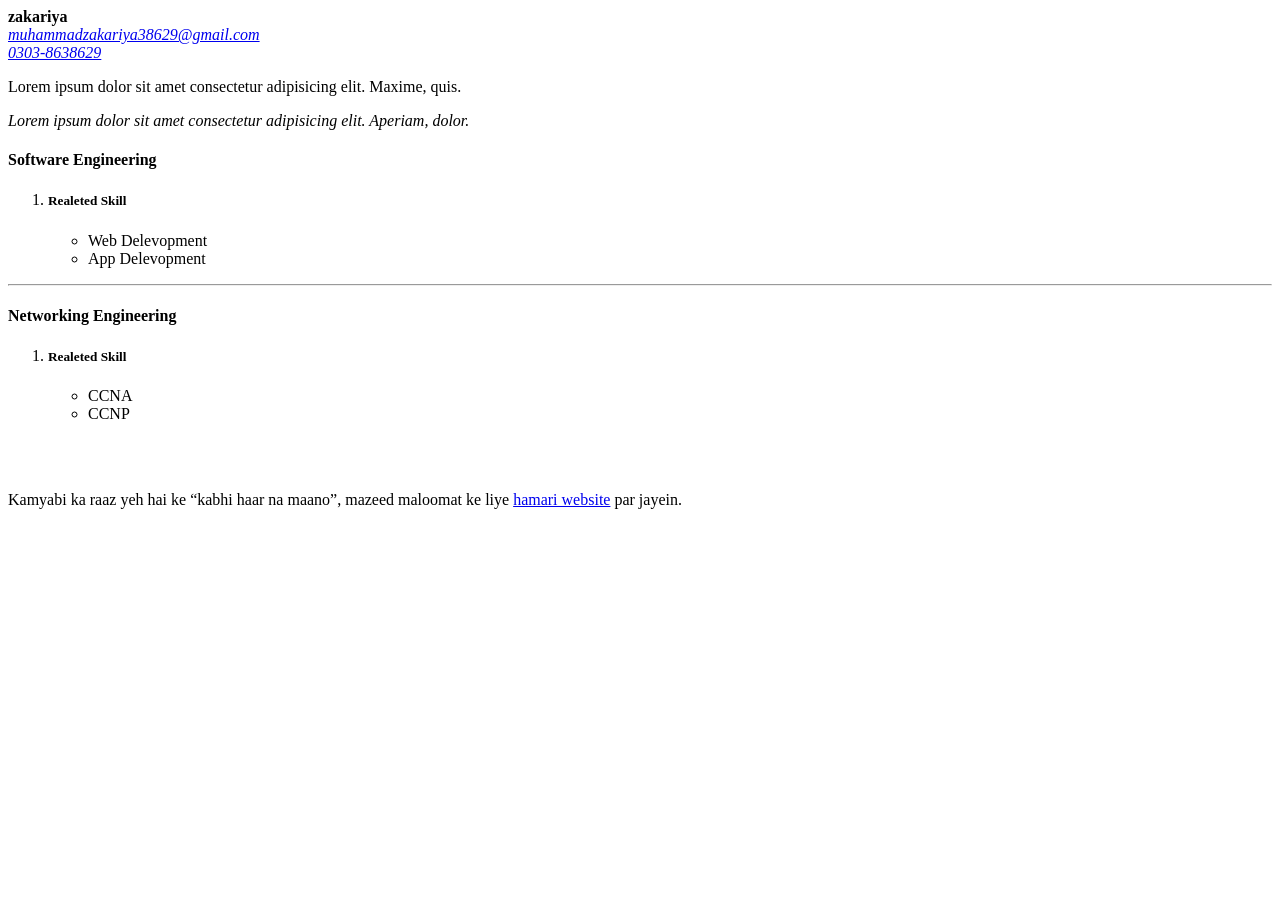
<file: 01-Assignments/1-HTML-Assignments/index.html>
<!DOCTYPE html>
<html lang="en">
<head>
    <meta charset="UTF-8">
    <meta name="viewport" content="width=device-width, initial-scale=1.0">
    <title></title>
</head>
<body>
    <b>zakariya</b>
    <address>
     <a href="mailto:">muhammadzakariya38629@gmail.com</a> <br>
     <a href="tel:">0303-8638629</a>   
    </address>
    <p>Lorem ipsum dolor sit amet consectetur adipisicing elit. Maxime, quis.</p>
    <p><i>Lorem ipsum dolor sit amet consectetur adipisicing elit. Aperiam, dolor.</i></p> 
    <h4>Software Engineering</h4>

     <ol>
        <li><h5>Realeted Skill</h5>
          <ul>  
        <li>Web Delevopment</li>
        <li>App Delevopment</li>
        </ul>
        </li>
     </ol> <hr>
     <h4>Networking Engineering</h4>
   <ol>
        <li><h5>Realeted Skill</h5>
          <ul>  
        <li>CCNA</li>
        <li>CCNP</li>
        </ul>
        </li>
     </ol> <br><br>
     <p>Kamyabi ka raaz yeh hai ke <q cite="href="https://example.com"">kabhi haar na maano</q>, mazeed maloomat ke liye <a href="https://example.com">hamari website</a> par jayein.</p>

</body>
</html>
</file>
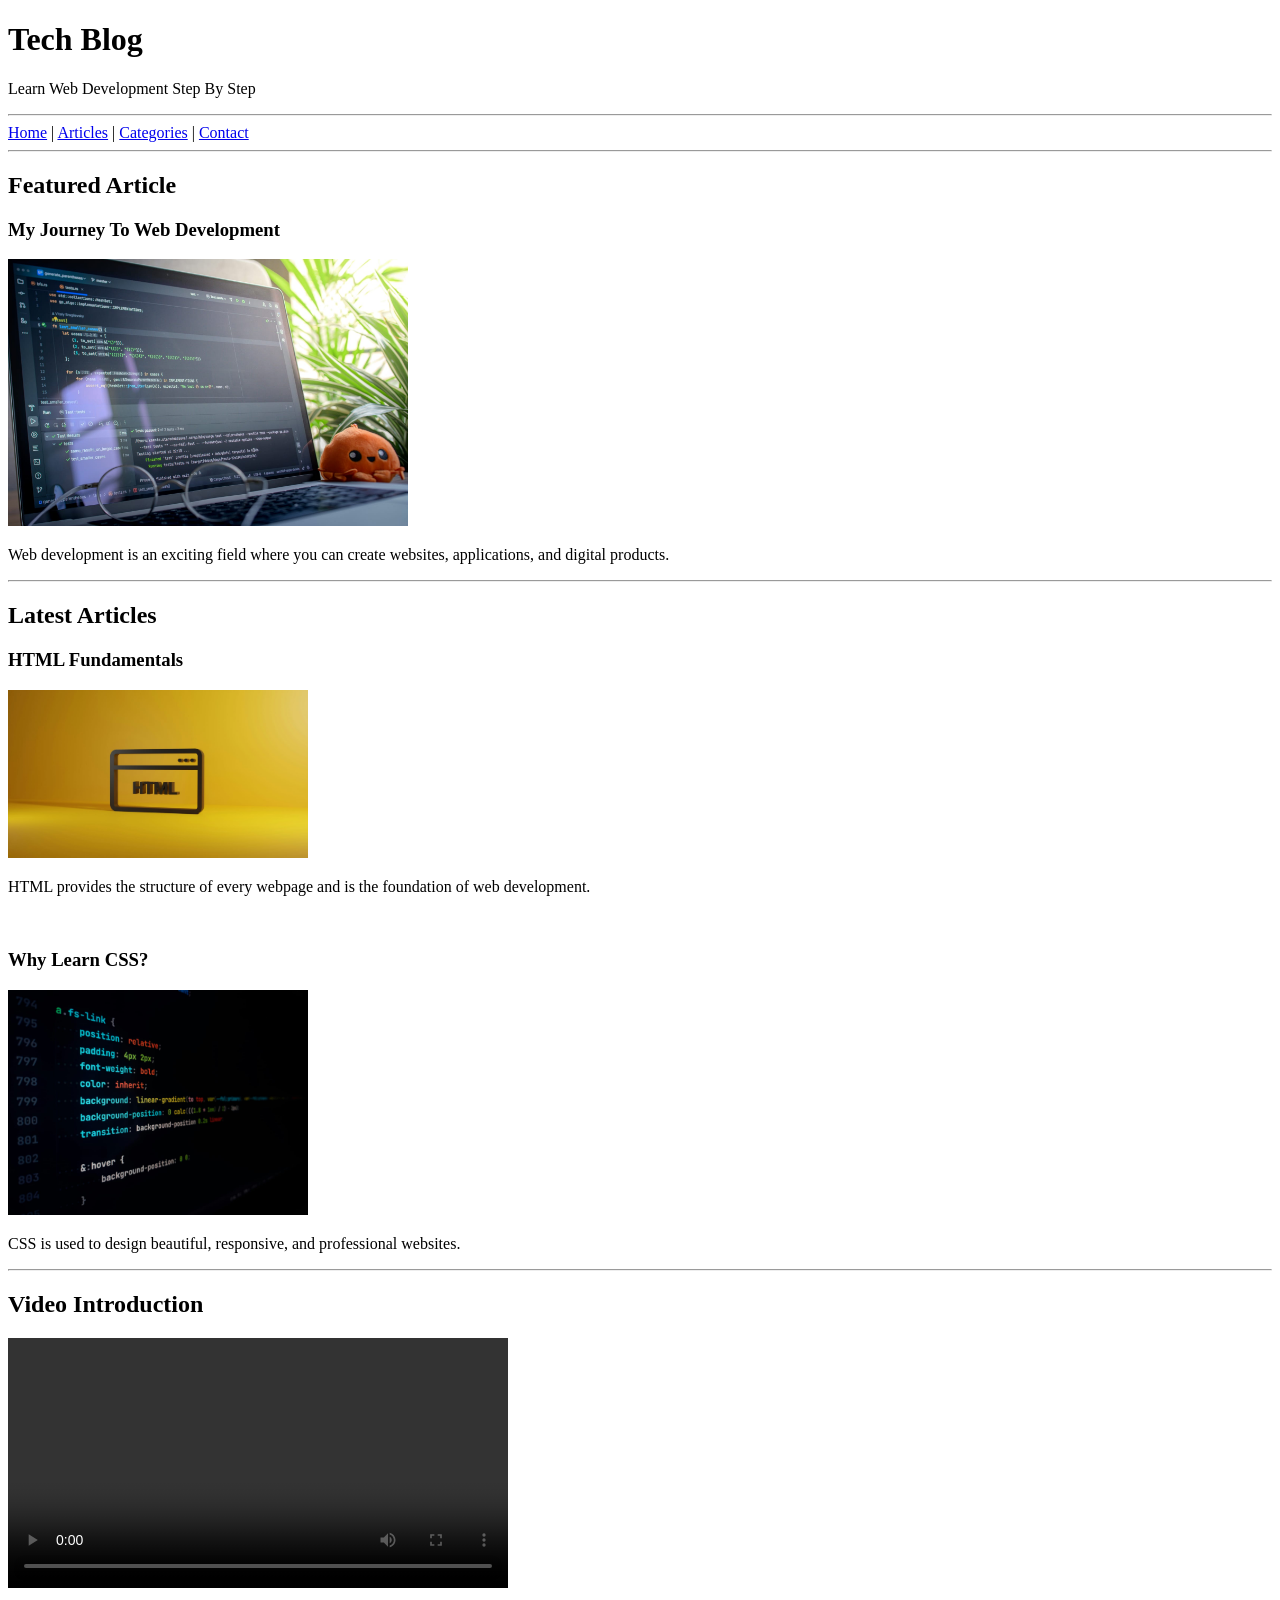
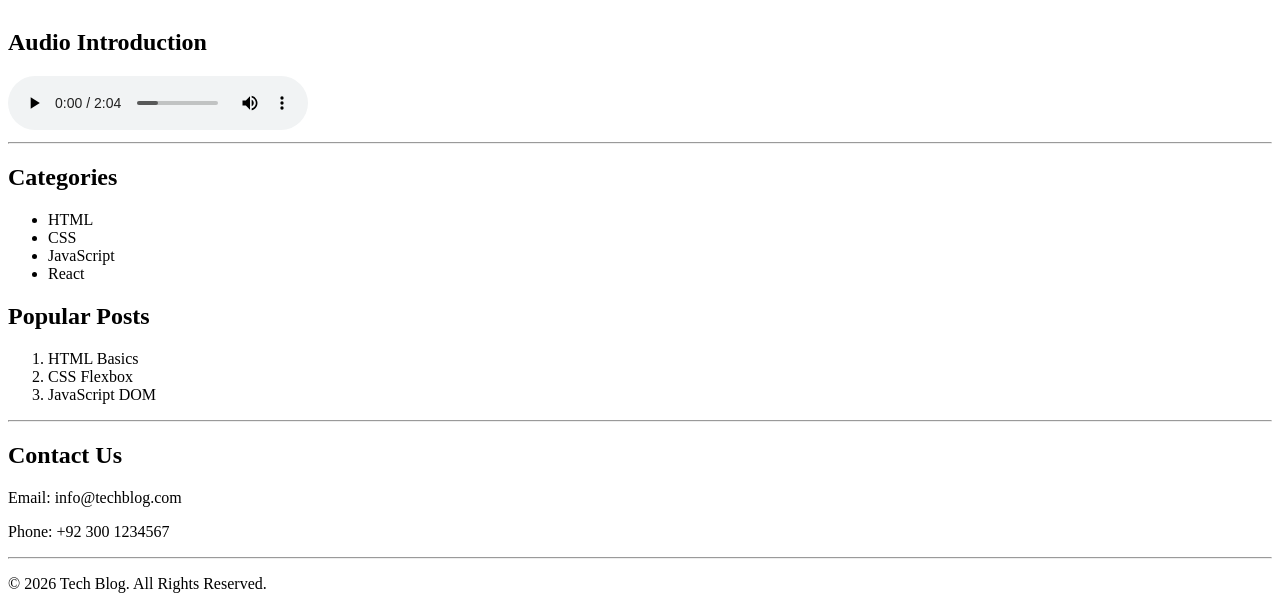
<file: 03-Mani-Projects/01-HTML-Projects/Blog-Website/index.html>
<!DOCTYPE html>
<html lang="en">

<head>

    <!-- Character Encoding -->
    <meta charset="UTF-8">

    <!-- Responsive Design -->
    <meta name="viewport" content="width=device-width, initial-scale=1.0">

    <!-- Website Title -->
    <title>Tech Blog Website</title>

</head>

<body>

    <!--=== WEBSITE HEADER ===-->

    <header>

        <h1>Tech Blog</h1>

        <p>
            Learn Web Development Step By Step
        </p>

    </header>

    <hr>

    <!--=== NAVIGATION MENU ===-->

    <nav>

        <a href="#home">Home</a> |

        <a href="#articles">Articles</a> |

        <a href="#categories">Categories</a> |

        <a href="#contact">Contact</a>

    </nav>

    <hr>

    <!--=== MAIN CONTENT ===-->

    <main>

        <!-- Featured Blog Section -->

        <section id="home">

            <h2>Featured Article</h2>

            <article>

                <h3>
                    My Journey To Web Development
                </h3>

                <img src="images/laptop-imge.jpg.jpeg" alt="Web Development Journey" width="400">

                <p>
                    Web development is an exciting field
                    where you can create websites,
                    applications, and digital products.
                </p>

            </article>

        </section>

        <hr>


        <!--=== LATEST ARTICLES ===-->

        <section id="articles">

            <h2>Latest Articles</h2>

            <!-- Article 1 -->

            <article>

                <h3>HTML Fundamentals</h3>

                <img src="images/html-image.jpg.jpeg" alt="HTML Fundamentals" width="300">

                <p>
                    HTML provides the structure of every
                    webpage and is the foundation of web
                    development.
                </p>

            </article>

            <br>

            <!-- Article 2 -->

            <article>

                <h3>Why Learn CSS?</h3>

                <img src="images/css-image.jpg.jpeg" alt="CSS Design" width="300">

                <p>
                    CSS is used to design beautiful,
                    responsive, and professional websites.
                </p>

            </article>

        </section>

        <hr>

        <!--=== MULTIMEDIA SECTION ===-->

        <section>

            <h2>Video Introduction</h2>

            <video width="500" controls>

                <source src="media/beautiful-view-video.mp4" type="video/mp4">

            </video>

        </section>

        <br>

        <section>

            <h2>Audio Introduction</h2>

            <audio controls>

                <source src="media/audio-sound.mp3" type="audio/mpeg">

            </audio>

        </section>

    </main>

    <hr>

    <!--=== SIDEBAR SECTION ===-->

    <aside id="categories">

        <h2>Categories</h2>

        <ul>

            <li>HTML</li>

            <li>CSS</li>

            <li>JavaScript</li>

            <li>React</li>

        </ul>

        <h2>Popular Posts</h2>

        <ol>

            <li>HTML Basics</li>

            <li>CSS Flexbox</li>

            <li>JavaScript DOM</li>

        </ol>

    </aside>

    <hr>

    <!--=== CONTACT SECTION ===-->

    <section id="contact">

        <h2>Contact Us</h2>

        <p>
            Email: info@techblog.com
        </p>

        <p>
            Phone: +92 300 1234567
        </p>

    </section>

    <hr>

    <!--=== FOOTER ===-->

    <footer>

        <p>
            &copy; 2026 Tech Blog.
            All Rights Reserved.
        </p>

    </footer>

</body>

</html>
</file>
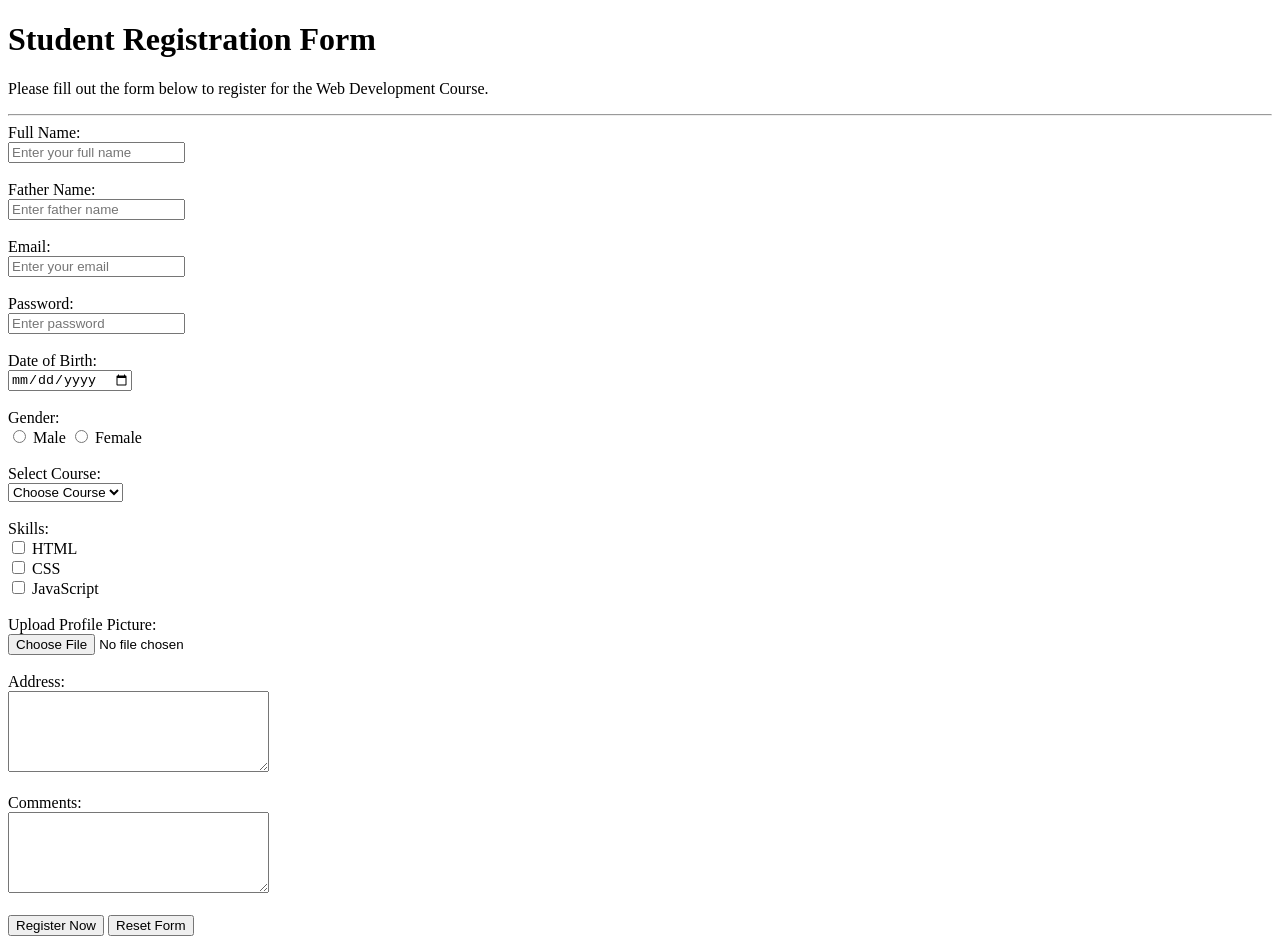
<file: 03-Mani-Projects/01-HTML-Projects/Student-Registrantion-Form/index.html>
<!DOCTYPE html>
<html lang="en">

<head>
    <!-- Character Encoding -->
    <meta charset="UTF-8">
    <!-- Responsive Design -->
    <meta name="viewport" content="width=device-width, initial-scale=1.0">

    <!-- Page Title -->
    <title>Student Registration Form</title>
</head>

<body>

    <!-- ===================================== -->
    <!-- MAIN HEADING -->
    <!-- ===================================== -->

    <h1>Student Registration Form</h1>

    <p>
        Please fill out the form below to register
        for the Web Development Course.
    </p>

    <hr>

    <!-- ===================================== -->
    <!-- REGISTRATION FORM START -->
    <!-- ===================================== -->

    <form action="#" method="post">

        <!-- Student Full Name -->

        <label for="fullName">
            Full Name:
        </label>

        <br>

        <input type="text" id="fullName" name="fullName" placeholder="Enter your full name" required>

        <br><br>

        <!-- Father Name -->

        <label for="fatherName">
            Father Name:
        </label>

        <br>

        <input type="text" id="fatherName" name="fatherName" placeholder="Enter father name" required>

        <br><br>

        <!-- Email Address -->

        <label for="email">
            Email:
        </label>

        <br>

        <input type="email" id="email" name="email" placeholder="Enter your email" required>

        <br><br>

        <!-- Password -->

        <label for="password">
            Password:
        </label>

        <br>

        <input type="password" id="password" name="password" placeholder="Enter password" minlength="6" required>

        <br><br>

        <!-- Date Of Birth -->

        <label for="dob">
            Date of Birth:
        </label>

        <br>

        <input type="date" id="dob" name="dob">

        <br><br>

        <!-- Gender Selection -->

        <label>
            Gender:
        </label>

        <br>

        <input type="radio" id="male" name="gender" value="Male">

        <label for="male">
            Male
        </label>

        <input type="radio" id="female" name="gender" value="Female">

        <label for="female">
            Female
        </label>

        <br><br>

        <!-- Course Selection -->

        <label for="course">
            Select Course:
        </label>

        <br>

        <select id="course" name="course">

            <option value="">
                Choose Course
            </option>

            <option value="html">
                HTML
            </option>

            <option value="css">
                CSS
            </option>

            <option value="javascript">
                JavaScript
            </option>

            <option value="react">
                React JS
            </option>

        </select>

        <br><br>

        <!-- Skills Selection -->

        <label>
            Skills:
        </label>

        <br>

        <input type="checkbox" id="html" name="skills" value="HTML">

        <label for="html">
            HTML
        </label>

        <br>

        <input type="checkbox" id="css" name="skills" value="CSS">

        <label for="css">
            CSS
        </label>

        <br>

        <input type="checkbox" id="javascript" name="skills" value="JavaScript">

        <label for="javascript">
            JavaScript
        </label>

        <br><br>

        <!-- Profile Picture Upload -->

        <label for="photo">
            Upload Profile Picture:
        </label>

        <br>

        <input type="file" id="photo" name="photo">

        <br><br>

        <!-- Student Address -->

        <label for="address">
            Address:
        </label>

        <br>

        <textarea id="address" name="address" rows="5" cols="30" placeholder="Enter your address">
        </textarea>

        <br><br>

        <!-- Additional Comments -->

        <label for="comments">
            Comments:
        </label>

        <br>

        <textarea id="comments" name="comments" rows="5" cols="30" placeholder="Write your comments">
        </textarea>

        <br><br>

        <!-- Submit Button -->

        <button type="submit">
            Register Now
        </button>

        <!-- Reset Button -->

        <button type="reset">
            Reset Form
        </button>

    </form>

    <!-- ===================================== -->
    <!-- REGISTRATION FORM END -->
    <!-- ===================================== -->

</body>

</html>
</file>
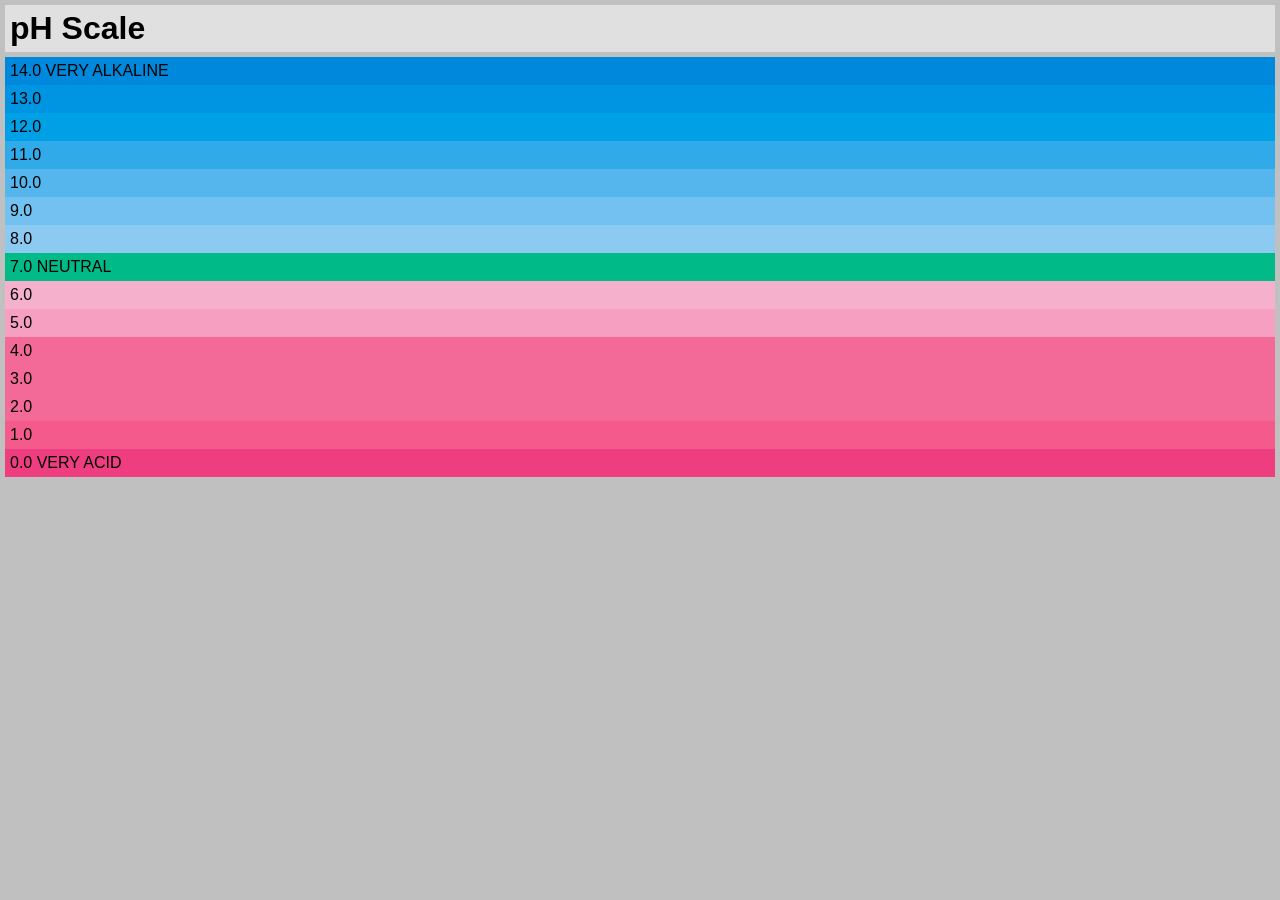
<file: 03-Mani-Projects/02-CSS-Projects/01-project-css/index.html>
<!DOCTYPE html>
<html lang="en">
<head>
    <meta charset="UTF-8">
    <meta name="viewport" content="width=device-width, initial-scale=1.0">
    <title>pH Scale</title>
    <link rel="stylesheet" href="./style.css">
</head>
<body>
   <h1>pH Scale</h1>
   <div class="pa">
   <p id="p1">14.0 VERY ALKALINE</p>
   <p id="p2">13.0</p>
   <p id="p3">12.0</p>
   <p id="p4">11.0</p>
   <p id="p5">10.0 </p>
   <p id="p6">9.0</p>
   <p id="p7">8.0</p>
   <p id="p8">7.0 NEUTRAL</p>
   <p id="p9">6.0</p>
   <p id="p10">5.0</p>
   <p id="p11">4.0</p>
   <p id="p12">3.0</p>
   <p id="p13">2.0</p>
   <p id="p14">1.0</p>
   <p id="p15">0.0  VERY ACID</p>
   </div>
</body>
</html>
</file>
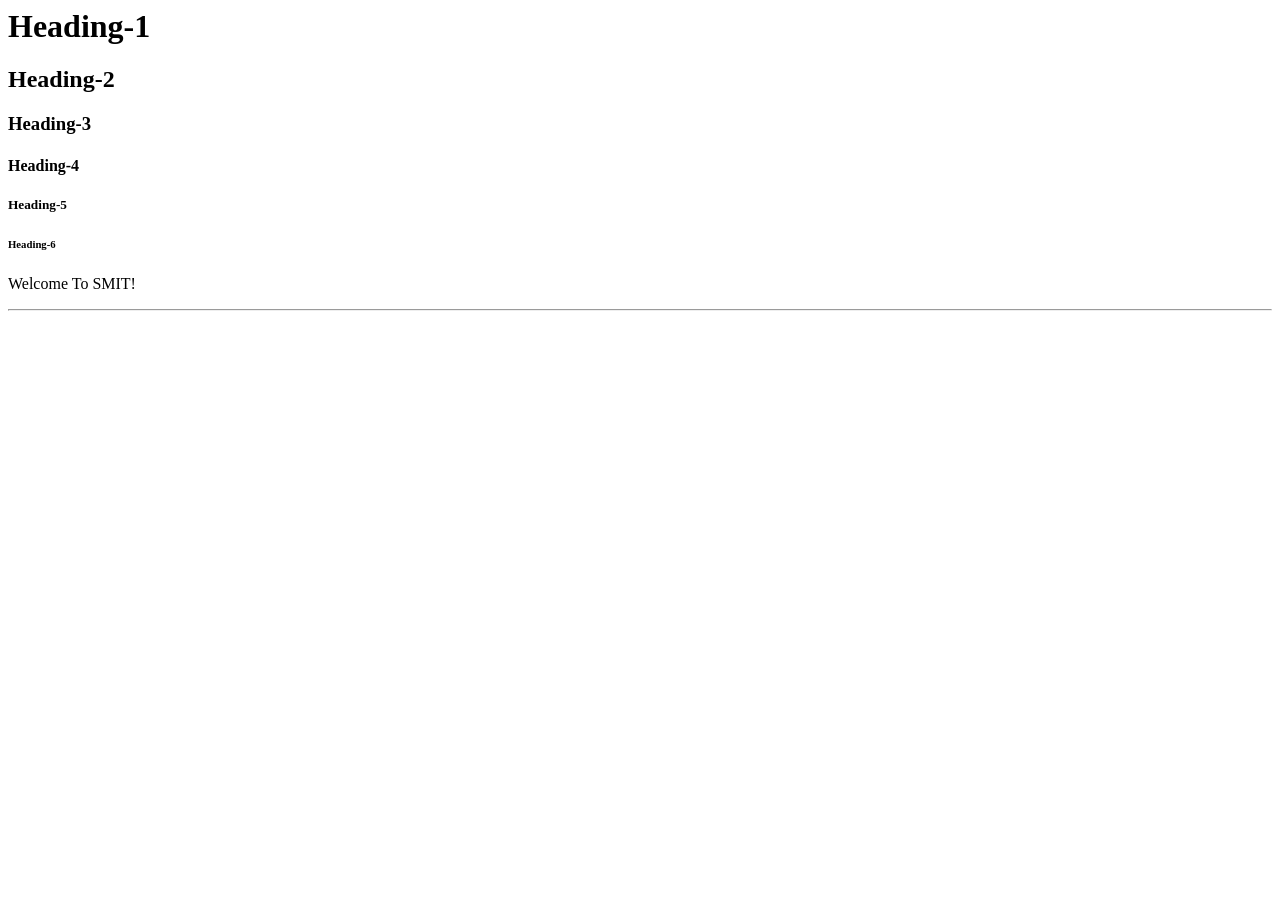
<file: 02-Modules/01-HTML/01-Class-Work/Class-02-Headings-Paragraphs-HR/index.html>
<html lang="en">

<head>
    <meta charset="UTF-8">
    <meta name="viewport" content="width=device-width, initial-scale=1.0">
    <title>Heading Paragraph & HR</title>
</head>

<body>
    <!-- Heading Tags -->
    <h1>Heading-1</h1>
    <h2>Heading-2</h2>
    <h3>Heading-3</h3>
    <h4>Heading-4</h4>
    <h5>Heading-5</h5>
    <h6>Heading-6</h6>

    <!-- Paragraph -->
    <p>Welcome To SMIT!</p>

    <!-- Horizontal Line -->
    <hr>

</body>

</html>
</file>
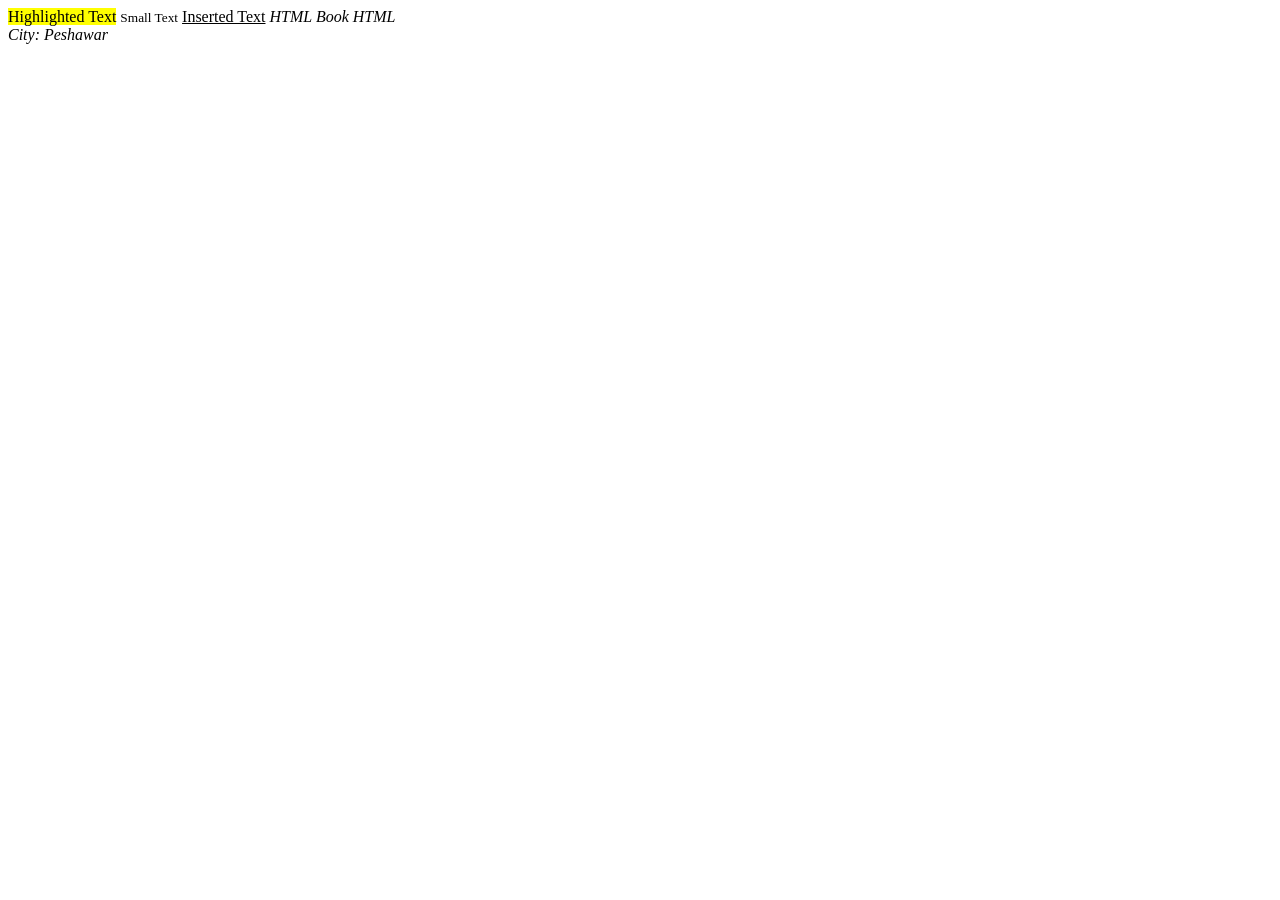
<file: 02-Modules/01-HTML/01-Class-Work/Class-04-Semantic-Text-Tags/index.html>
<!DOCTYPE html>
<html lang="en">

<head>
    <meta charset="UTF-8">
    <meta name="viewport" content="width=device-width, initial-scale=1.0">
    <title>Semantic Text Tags</title>
</head>

<body>

    <!-- Highlighted Text -->
    <mark>Highlighted Text</mark>

    <!-- Small Text -->
    <small>Small Text</small>

    <!-- Inserted Text -->
    <ins>Inserted Text</ins>

    <!-- Citation Tag -->
    <cite>HTML Book</cite>

    <!-- Definition Tag -->
    <dfn>HTML</dfn>

    <!-- Contact Information -->
    <address>
        City: Peshawar
    </address>

</body>

</html>
</file>
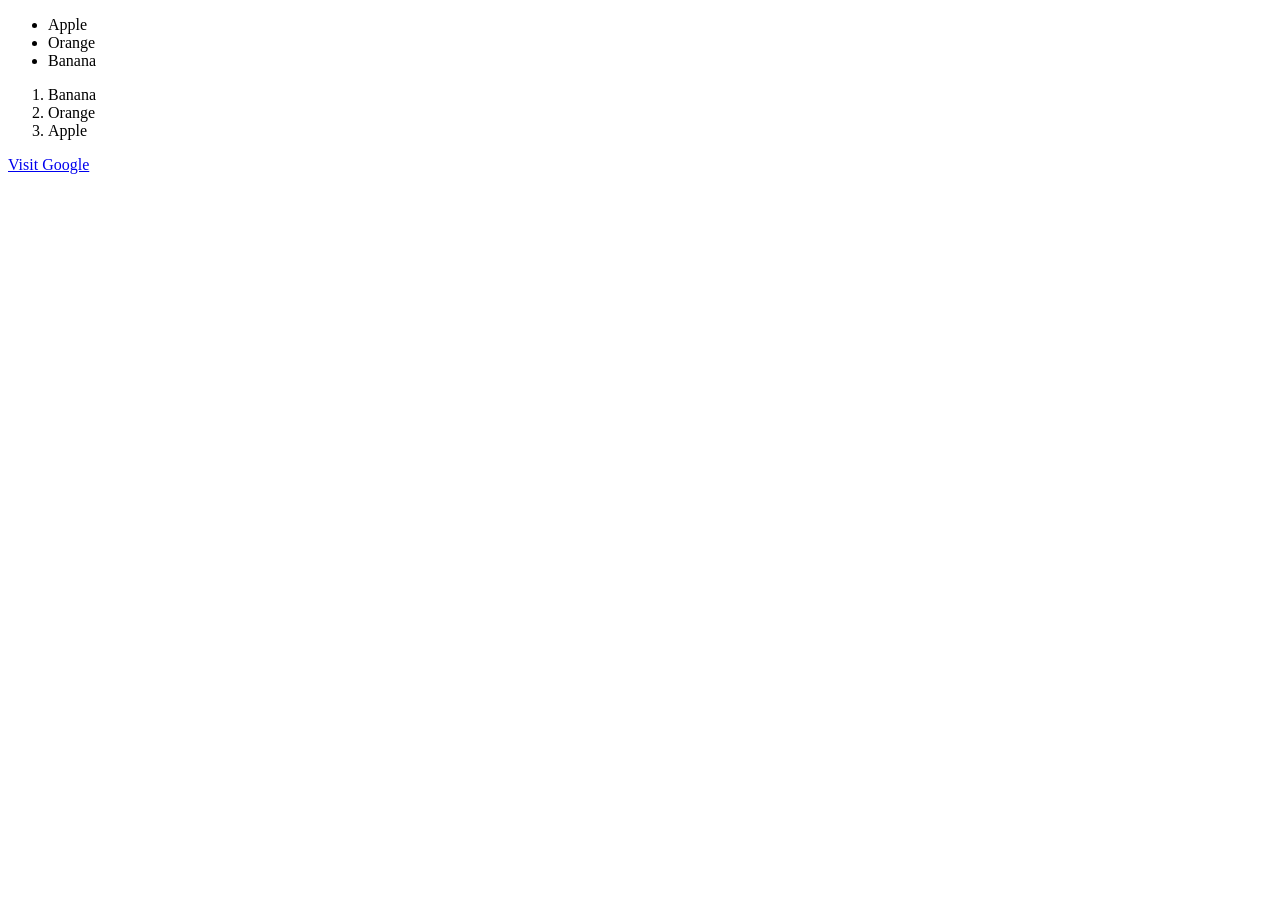
<file: 02-Modules/01-HTML/01-Class-Work/Class-05-Lists-and-Links/index.html>
<!DOCTYPE html>
<html lang="en">

<head>
    <meta charset="UTF-8">
    <meta name="viewport" content="width=device-width, initial-scale=1.0">
    <title>Lists & Links</title>
</head>

<body>
    <!-- Unordered List -->
    <ul>
        <li>Apple</li>
        <li>Orange</li>
        <li>Banana</li>
    </ul>

    <!-- Ordered List -->
    <ol>
        <li>Banana</li>
        <li>Orange</li>
        <li>Apple</li>
    </ol>

    <!-- External Link -->
    <a href="https://www.google.com">
        Visit Google
    </a>


</body>

</html>
</file>
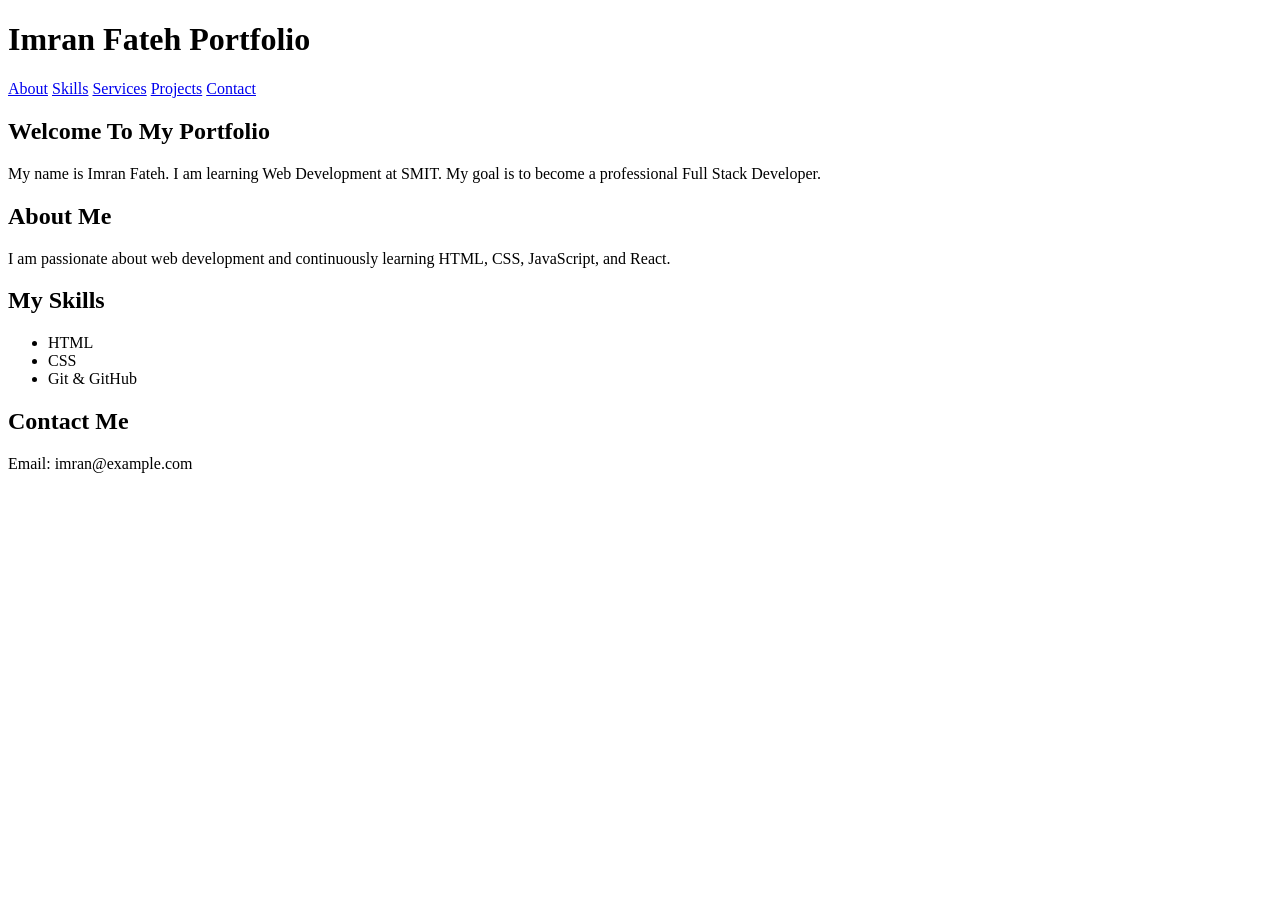
<file: 02-Modules/01-HTML/01-Class-Work/Class-06-Semantic-Layout/index.html>
<!DOCTYPE html>
<html lang="en">

<head>
    <meta charset="UTF-8">
    <meta name="viewport" content="width=device-width, initial-scale=1.0">
    <title>portfolio website</title>
</head>

<body>

    <!-- Website Header -->
    <header>

        <h1>Imran Fateh Portfolio</h1>

        <!-- Navigation Menu -->
        <nav>
            <a href="#about">About</a>
            <a href="#skills">Skills</a>
            <a href="#services">Services</a>
            <a href="#projects">Projects</a>
            <a href="#contact">Contact</a>
        </nav>

    </header>

    <!-- Main Content -->
    <main>

        <!-- Hero Section -->
        <section>

            <article>

                <h2>Welcome To My Portfolio</h2>

                <p>
                    My name is Imran Fateh.
                    I am learning Web Development at SMIT.
                    My goal is to become a professional Full Stack Developer.
                </p>

            </article>

        </section>

    </main>

    <!-- About Section -->
    <section id="about">

        <h2>About Me</h2>

        <p>
            I am passionate about web development and continuously learning HTML, CSS, JavaScript, and React.
        </p>

    </section>

    <!-- Skills Section -->
    <section id="skills">

        <h2>My Skills</h2>

        <ul>
            <li>HTML</li>
            <li>CSS</li>
            <li>Git & GitHub</li>
        </ul>

    </section>

    <!-- Contact Section -->
    <section id="contact">

        <h2>Contact Me</h2>

        <p>Email: imran@example.com</p>

    </section>


</body>

</html>
</file>
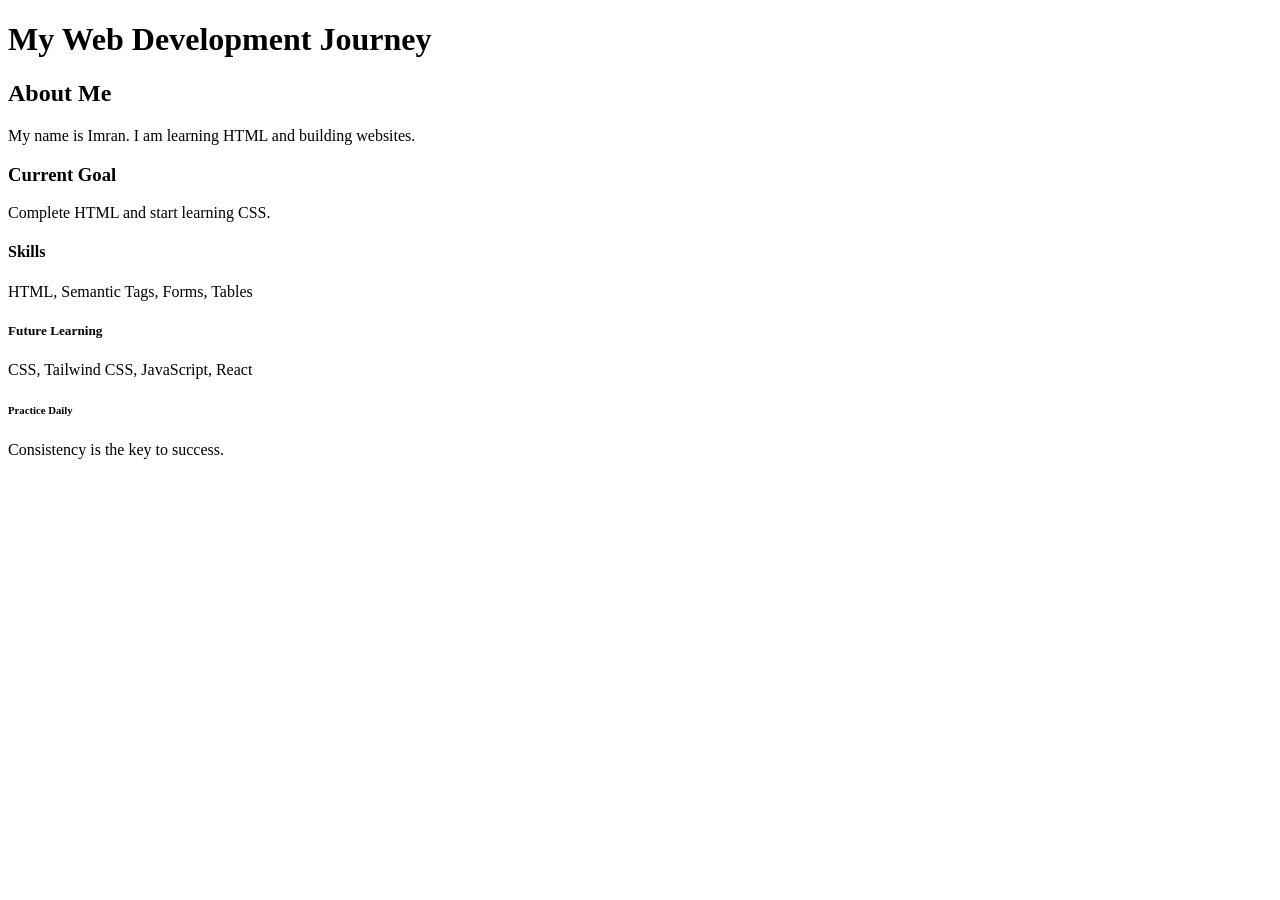
<file: 02-Modules/01-HTML/02-Daily-Practice/01-Headings-Practice/index.html>
<!DOCTYPE html>
<html lang="en">

<head>
    <meta charset="UTF-8">
    <meta name="viewport" content="width=device-width, initial-scale=1.0">
    <title>Headings Practice</title>
</head>

<body>

    <!-- Main Website Heading -->
    <h1>My Web Development Journey</h1>

    <!-- Section Heading -->
    <h2>About Me</h2>
    <p>
        My name is Imran. I am learning HTML and building websites.
    </p>

    <!-- Sub Section -->
    <h3>Current Goal</h3>
    <p>
        Complete HTML and start learning CSS.
    </p>

    <!-- Topic Heading -->
    <h4>Skills</h4>
    <p>
        HTML, Semantic Tags, Forms, Tables
    </p>

    <!-- Small Heading -->
    <h5>Future Learning</h5>
    <p>
        CSS, Tailwind CSS, JavaScript, React
    </p>

    <!-- Smallest Heading -->
    <h6>Practice Daily</h6>
    <p>
        Consistency is the key to success.
    </p>

</body>

</html>
</file>
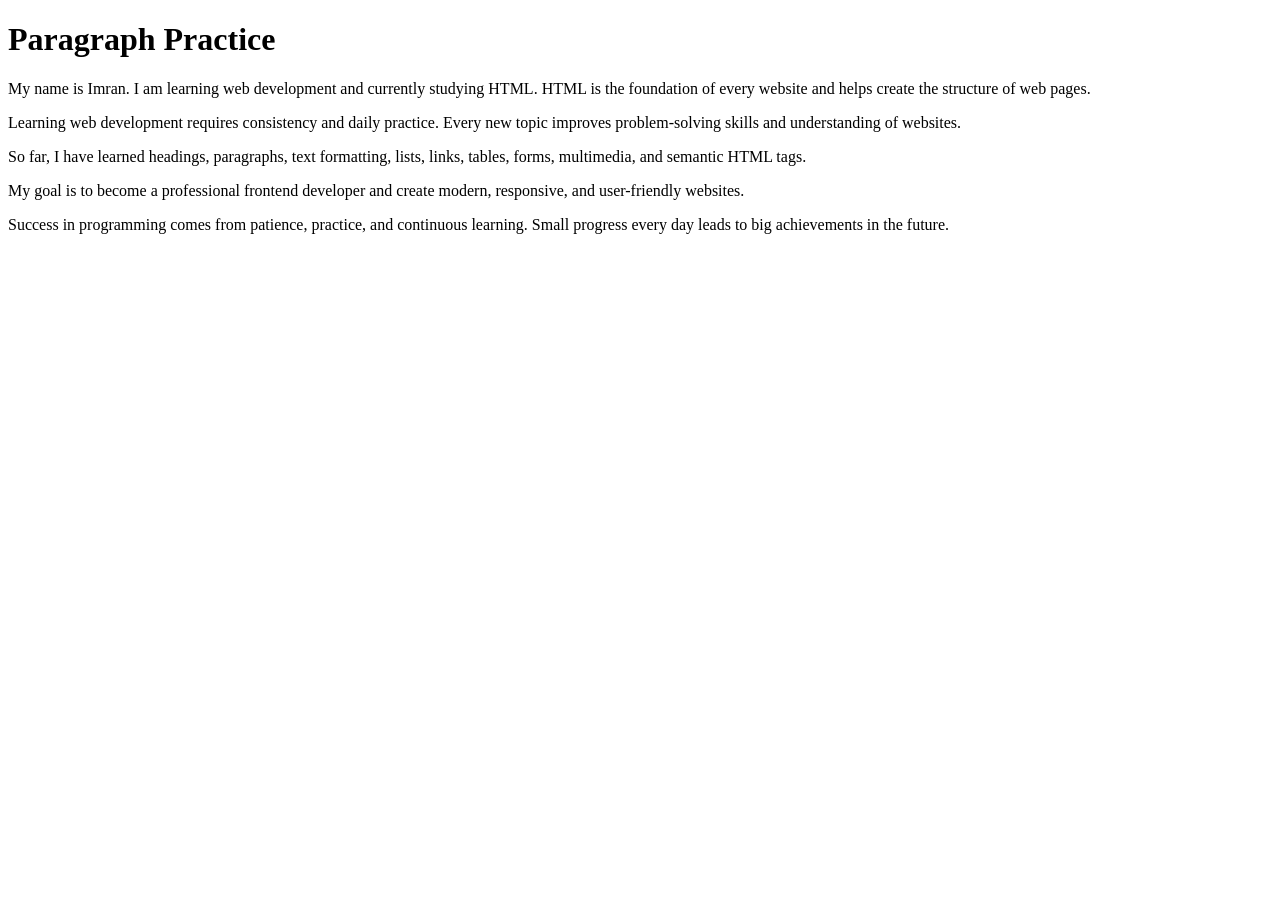
<file: 02-Modules/01-HTML/02-Daily-Practice/02-Paragraphs-Practice/index.html>
<!DOCTYPE html>
<html lang="en">

<head>
    <meta charset="UTF-8">
    <meta name="viewport" content="width=device-width, initial-scale=1.0">
    <title>Paragraph Practice</title>
</head>

<body>

    <!-- Main Heading -->
    <h1>Paragraph Practice</h1>

    <!-- Introduction Paragraph -->
    <p>
        My name is Imran. I am learning web development and currently studying HTML.
        HTML is the foundation of every website and helps create the structure of web pages.
    </p>

    <!-- Education Paragraph -->
    <p>
        Learning web development requires consistency and daily practice.
        Every new topic improves problem-solving skills and understanding of websites.
    </p>

    <!-- Skills Paragraph -->
    <p>
        So far, I have learned headings, paragraphs, text formatting, lists,
        links, tables, forms, multimedia, and semantic HTML tags.
    </p>

    <!-- Goals Paragraph -->
    <p>
        My goal is to become a professional frontend developer and create
        modern, responsive, and user-friendly websites.
    </p>

    <!-- Motivation Paragraph -->
    <p>
        Success in programming comes from patience, practice, and continuous learning.
        Small progress every day leads to big achievements in the future.
    </p>

</body>

</html>
</file>
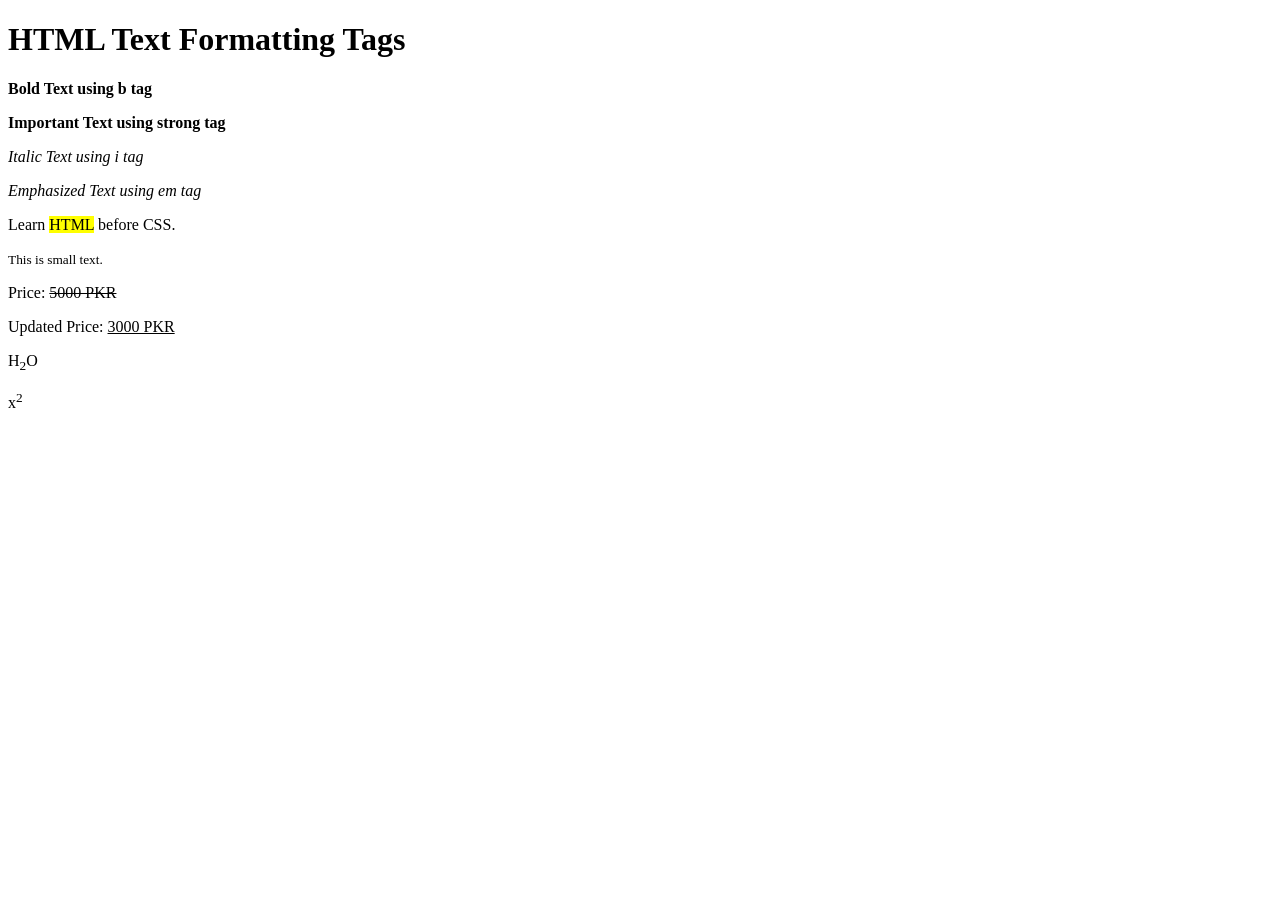
<file: 02-Modules/01-HTML/02-Daily-Practice/03-Text-Formatting-Practice/index.html>
<!DOCTYPE html>
<html lang="en">

<head>
    <meta charset="UTF-8">
    <meta name="viewport" content="width=device-width, initial-scale=1.0">
    <title>Text Formatting Practice</title>
</head>

<body>

    <!-- Main Heading -->
    <h1>HTML Text Formatting Tags</h1>

    <!-- Bold Text -->
    <p>
        <b>Bold Text using b tag</b>
    </p>

    <!-- Strong Text -->
    <p>
        <strong>Important Text using strong tag</strong>
    </p>

    <!-- Italic Text -->
    <p>
        <i>Italic Text using i tag</i>
    </p>

    <!-- Emphasized Text -->
    <p>
        <em>Emphasized Text using em tag</em>
    </p>

    <!-- Marked Text -->
    <p>
        Learn <mark>HTML</mark> before CSS.
    </p>

    <!-- Small Text -->
    <p>
        <small>This is small text.</small>
    </p>

    <!-- Deleted Text -->
    <p>
        Price: <del>5000 PKR</del>
    </p>

    <!-- Inserted Text -->
    <p>
        Updated Price: <ins>3000 PKR</ins>
    </p>

    <!-- Subscript -->
    <p>
        H<sub>2</sub>O
    </p>

    <!-- Superscript -->
    <p>
        x<sup>2</sup>
    </p>

</body>

</html>
</file>
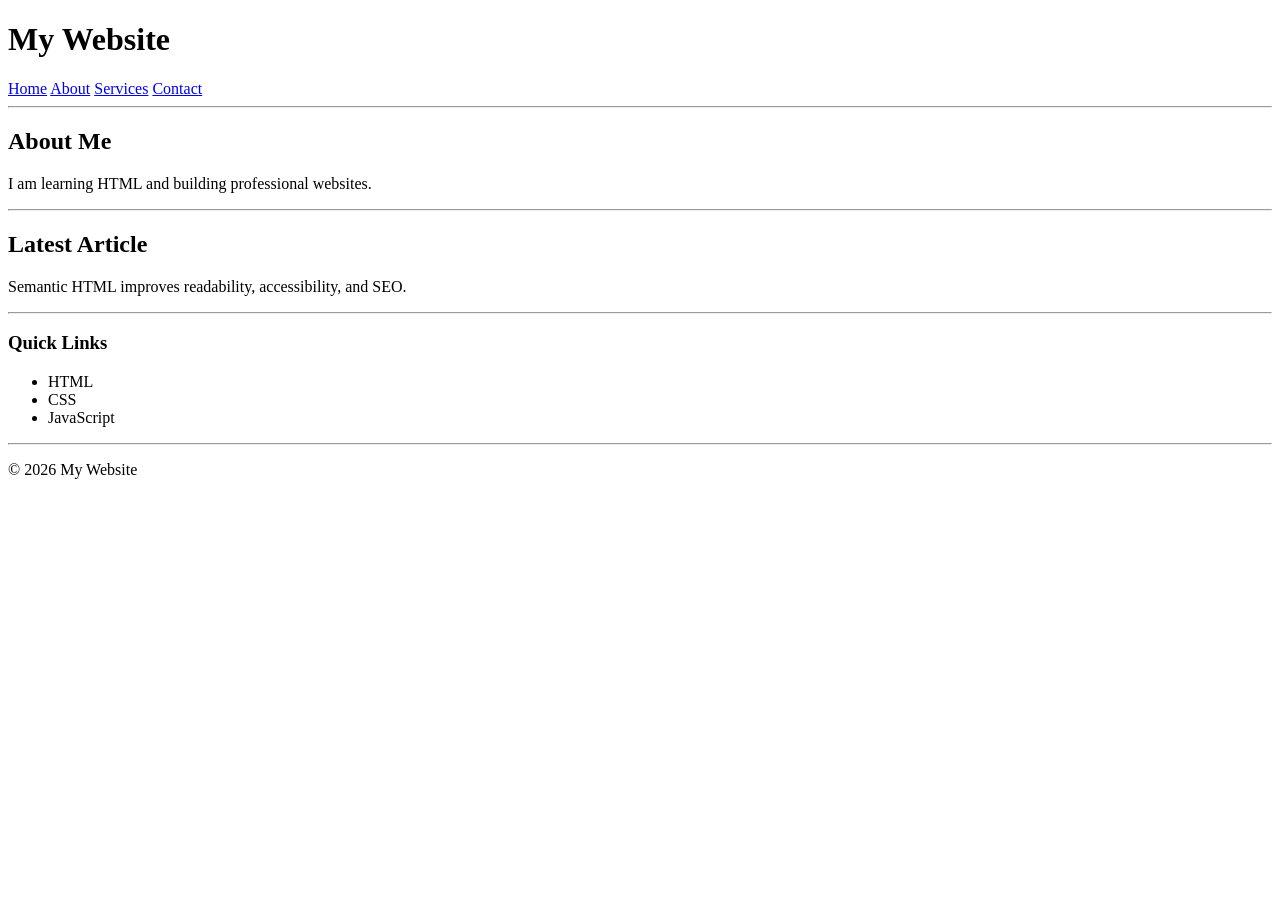
<file: 02-Modules/01-HTML/02-Daily-Practice/04-Semantic-Tags-Practice/index.html>
<!DOCTYPE html>
<html lang="en">

<head>
    <meta charset="UTF-8">
    <meta name="viewport" content="width=device-width, initial-scale=1.0">
    <title>Semantic Tags Practice</title>
</head>

<body>

    <!-- Website Header -->
    <header>

        <h1>My Website</h1>

        <!-- Navigation Menu -->
        <nav>

            <a href="#">Home</a>
            <a href="#">About</a>
            <a href="#">Services</a>
            <a href="#">Contact</a>

        </nav>

    </header>

    <hr>

    <!-- Main Content -->
    <main>

        <!-- About Section -->
        <section>

            <h2>About Me</h2>

            <p>
                I am learning HTML and building
                professional websites.
            </p>

        </section>

        <hr>

        <!-- Article Section -->
        <article>

            <h2>Latest Article</h2>

            <p>
                Semantic HTML improves readability,
                accessibility, and SEO.
            </p>

        </article>

    </main>

    <hr>

    <!-- Sidebar -->
    <aside>

        <h3>Quick Links</h3>

        <ul>

            <li>HTML</li>
            <li>CSS</li>
            <li>JavaScript</li>

        </ul>

    </aside>

    <hr>

    <!-- Footer -->
    <footer>

        <p>
            &copy; 2026 My Website
        </p>

    </footer>

</body>

</html>
</file>
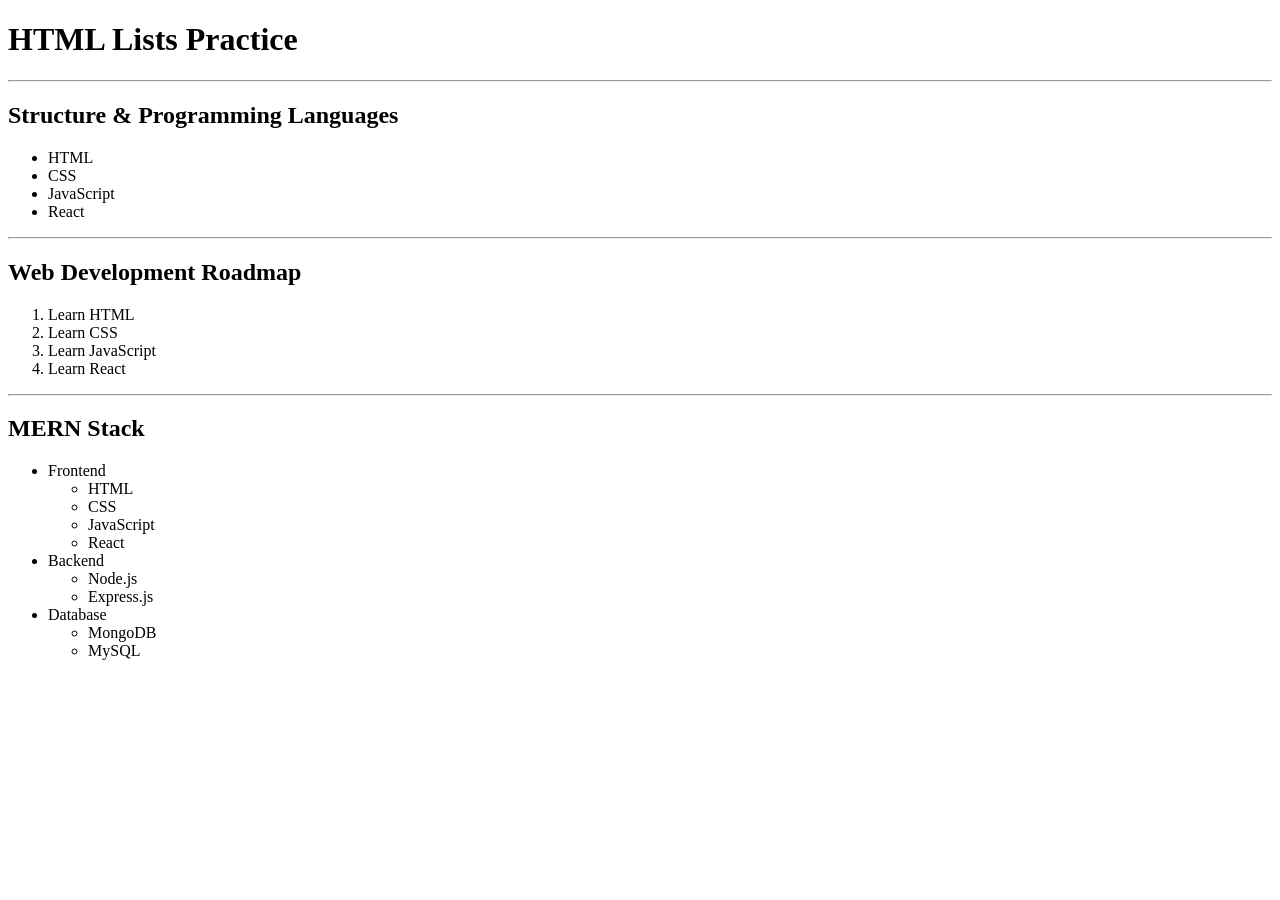
<file: 02-Modules/01-HTML/02-Daily-Practice/05-Lists-Practice/index.html>
<!DOCTYPE html>
<html lang="en">

<head>
    <meta charset="UTF-8">
    <meta name="viewport" content="width=device-width, initial-scale=1.0">
    <title>Lists Practice</title>
</head>

<body>

    <!-- Main Heading -->
    <h1>HTML Lists Practice</h1>

    <hr>

    <!-- Unordered List -->
    <h2>Structure & Programming Languages</h2>

    <ul>

        <li>HTML</li>
        <li>CSS</li>
        <li>JavaScript</li>
        <li>React</li>

    </ul>

    <hr>

    <!-- Ordered List -->
    <h2>Web Development Roadmap</h2>

    <ol>

        <li>Learn HTML</li>
        <li>Learn CSS</li>
        <li>Learn JavaScript</li>
        <li>Learn React</li>

    </ol>

    <hr>

    <!-- Nested List -->
    <h2>MERN Stack</h2>

    <ul>

        <li>
            Frontend

            <ul>
                <li>HTML</li>
                <li>CSS</li>
                <li>JavaScript</li>
                <li>React</li>
            </ul>

        </li>

        <li>
            Backend

            <ul>
                <li>Node.js</li>
                <li>Express.js</li>
            </ul>

        </li>

        <li>
            Database

            <ul>
                <li>MongoDB</li>
                <li>MySQL</li>
            </ul>

        </li>

    </ul>

</body>

</html>
</file>
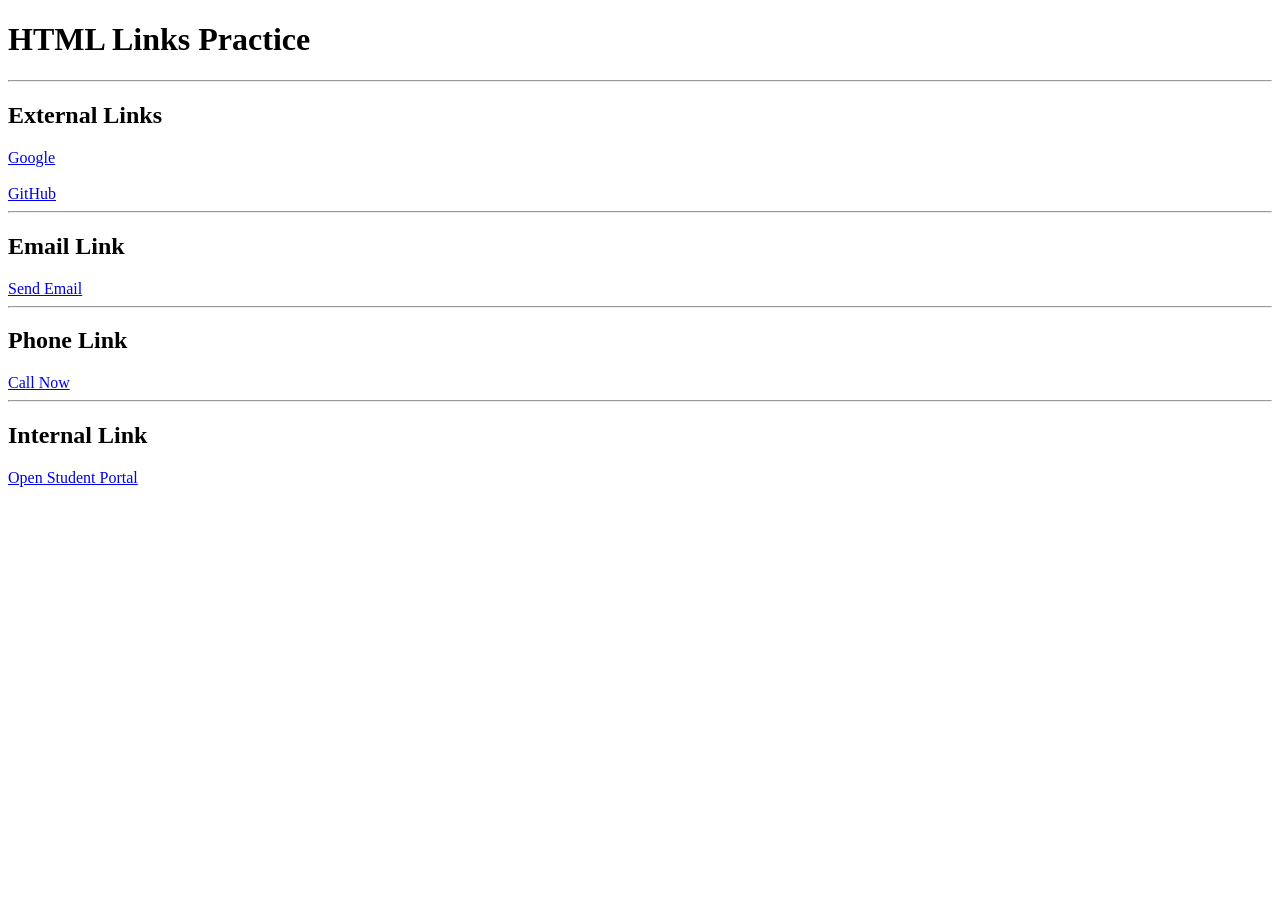
<file: 02-Modules/01-HTML/02-Daily-Practice/06-Links-Practice/index.html>
<!DOCTYPE html>
<html lang="en">

<head>

    <!-- Character Encoding -->
    <meta charset="UTF-8">

    <!-- Responsive Design -->
    <meta name="viewport" content="width=device-width, initial-scale=1.0">

    <title>Links Practice</title>

</head>

<body>

    <!-- Main Heading -->

    <h1>HTML Links Practice</h1>

    <hr>

    <!-- External Links -->

    <h2>External Links</h2>

    <a href="https://www.google.com">
        Google
    </a>

    <br><br>

    <a href="https://github.com">
        GitHub
    </a>

    <hr>

    <!-- Email Link -->

    <h2>Email Link</h2>

    <a href="mailto:imran@example.com">
        Send Email
    </a>

    <hr>

    <!-- Phone Link -->

    <h2>Phone Link</h2>

    <a href="tel:+923001234567">
        Call Now
    </a>

    <hr>

    <!-- Internal Page Link -->

    <h2>Internal Link</h2>

    <a href="student-portal.html">
        Open Student Portal
    </a>

</body>

</html>
</file>
<file: 03-Mani-Projects/02-CSS-Projects/01-project-css/style.css>
*{
    padding: 0;
    margin: 0;
    box-sizing: border-box;
    font-family: Arial, Helvetica, sans-serif;
}
body{
    background-color: #C0C0C0;
}
.pa{
    margin: 5px;
}
h1{
    padding: 5px;
    background-color: #E0E0E0;
    margin: 5px;
}
#p1{
 background-color: #0088DD;
     padding: 5px;
}
#p2{
    background-color: #0095E2;
        padding: 5px;
}
#p3{
    background-color: #00A0E6;
        padding: 5px;
}
#p4{
    background-color: #30AAE9;
        padding: 5px;
}
#p5{
    background-color: #54B6ED;
        padding: 5px;
}
#p6{
    background-color: #72C1F0;
        padding: 5px;
}
#p7{
    background-color: #8CCAF2;
        padding: 5px;
}
#p8{
    background-color: #00BB88;
        padding: 5px;
}
#p9{
    background-color: #F5B0CC;
        padding: 5px;
}
#p10{
    background-color: #F69FC0;
        padding: 5px;
}
#p11{
    background-color: #F58CB2;
        padding: 5px;
}
#p12{
    background-color: #F47BA6;
        padding: 5px;
}
#p11{
    background-color: #F36A98;
        padding: 5px;
}
#p12{
    background-color: #F36A98;
        padding: 5px;
}
#p13{
    background-color: #F36A98;
        padding: 5px;
}
#p14{
    background-color: #F45A8B;
        padding: 5px;
}
#p15{
    background-color: #EE3E80;
        padding: 5px;
}
</file>
